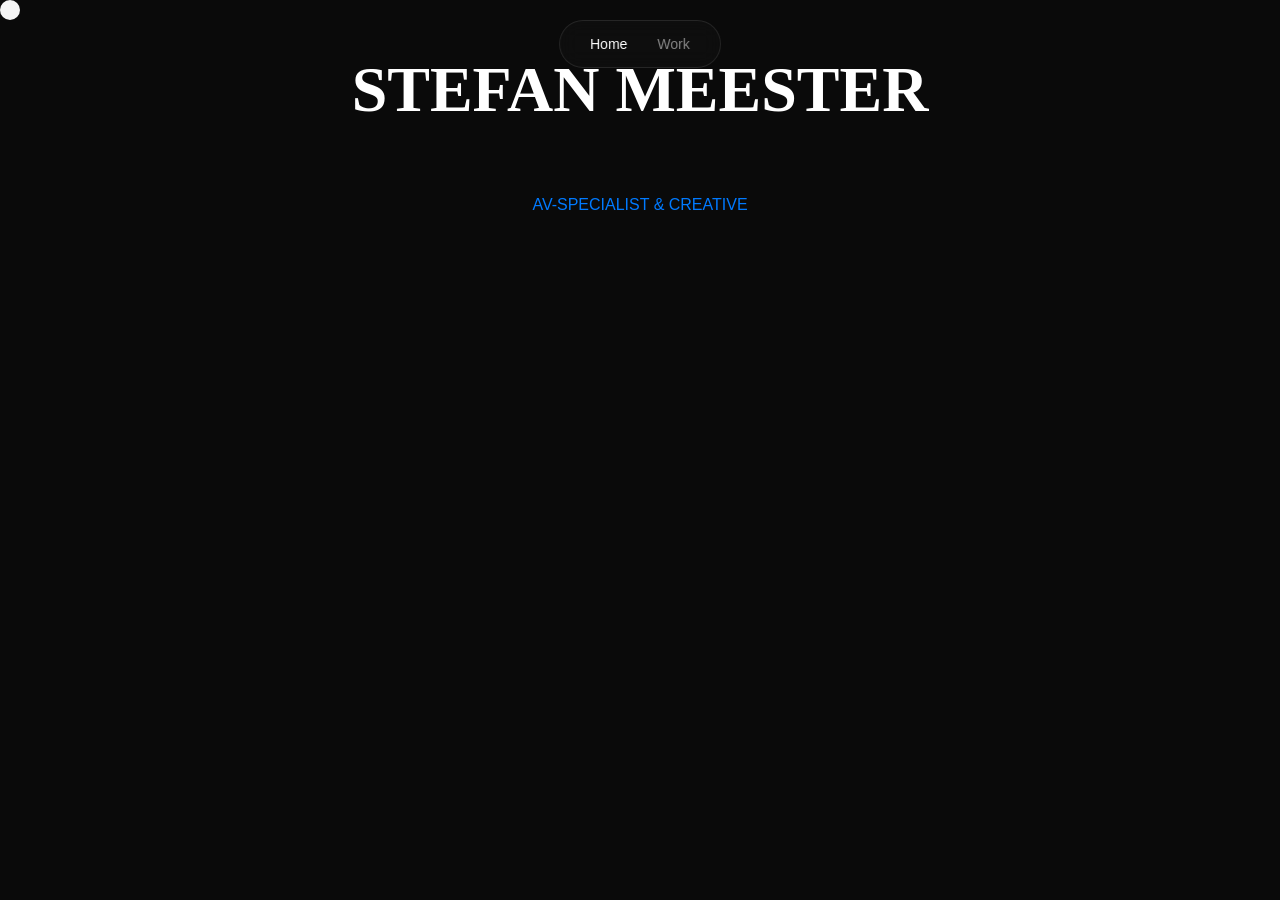
<file: index.html>
<!DOCTYPE html>
<html>
<head>
<link rel="stylesheet" href="assets/css/style.css">
</head>
<body>
<div id="cursor"></div>
<nav class="glass-nav">
<a href="index.html" class="active">Home</a>
<a href="Projecten.html">Work</a>
</nav>

<section style="height:100vh; display:flex; flex-direction:column; justify-
content:center; align-items:center;">

<h1 style="font-size: 5vw; font-family: 'Syne';">STEFAN MEESTER</h1>
<p style="color: var(--accent);">AV-SPECIALIST & CREATIVE</p>
</section>
<script src="assets/js/app.js"></script>
</body>
</html>
</file>
<file: assets/css/style.css>
:root {
    /* PAS HIER JE KLEUREN AAN */
    --accent: #007AFF;       /* Electric Blue (Vervang door #D4AF37 voor Goud) */
    --bg-dark: #0a0a0a;      /* Diep zwart */
    --panel-bg: rgba(255, 255, 255, 0.05);
    --text-main: #ffffff;
    --text-dim: #a0a0a0;
    --font-heading: 'Syne', sans-serif;
    --font-body: 'Inter', sans-serif;
}

body {
    background-color: var(--bg-dark);
    color: var(--text-main);
    font-family: var(--font-body);
    cursor: none; /* We maken onze eigen cursor! */
}
:root {
--accent: #007AFF;
--bg: #0a0a0a;
--text: #ffffff;
--text-dim: #888;
--nav-bg: rgba(15, 15, 15, 0.8);
}
* { cursor: none !important; box-sizing: border-box; }
body {
background: var(--bg);
color: var(--text);
margin: 0;
font-family: 'Inter', sans-serif;
overflow-x: hidden;
}
/* De Custom Cursor */
#cursor {
width: 20px;
height: 20px;
background: white;
border-radius: 50%;
position: fixed;
pointer-events: none;
z-index: 9999;
mix-blend-mode: difference;
transition: transform 0.2s ease;
}
.cursor-hover { transform: scale(3); }
/* Floating Nav */
.glass-nav {
position: fixed;
top: 20px;
left: 50%;
transform: translateX(-50%);
background: var(--nav-bg);
backdrop-filter: blur(10px);
padding: 15px 30px;
border-radius: 40px;
border: 1px solid rgba(255,255,255,0.1);
z-index: 1000;
display: flex;
gap: 30px;
}
.glass-nav a {
color: var(--text-dim);
text-decoration: none;
font-size: 14px;
transition: 0.3s;
}
.glass-nav a:hover, .glass-nav a.active { color: white; }
</file>
